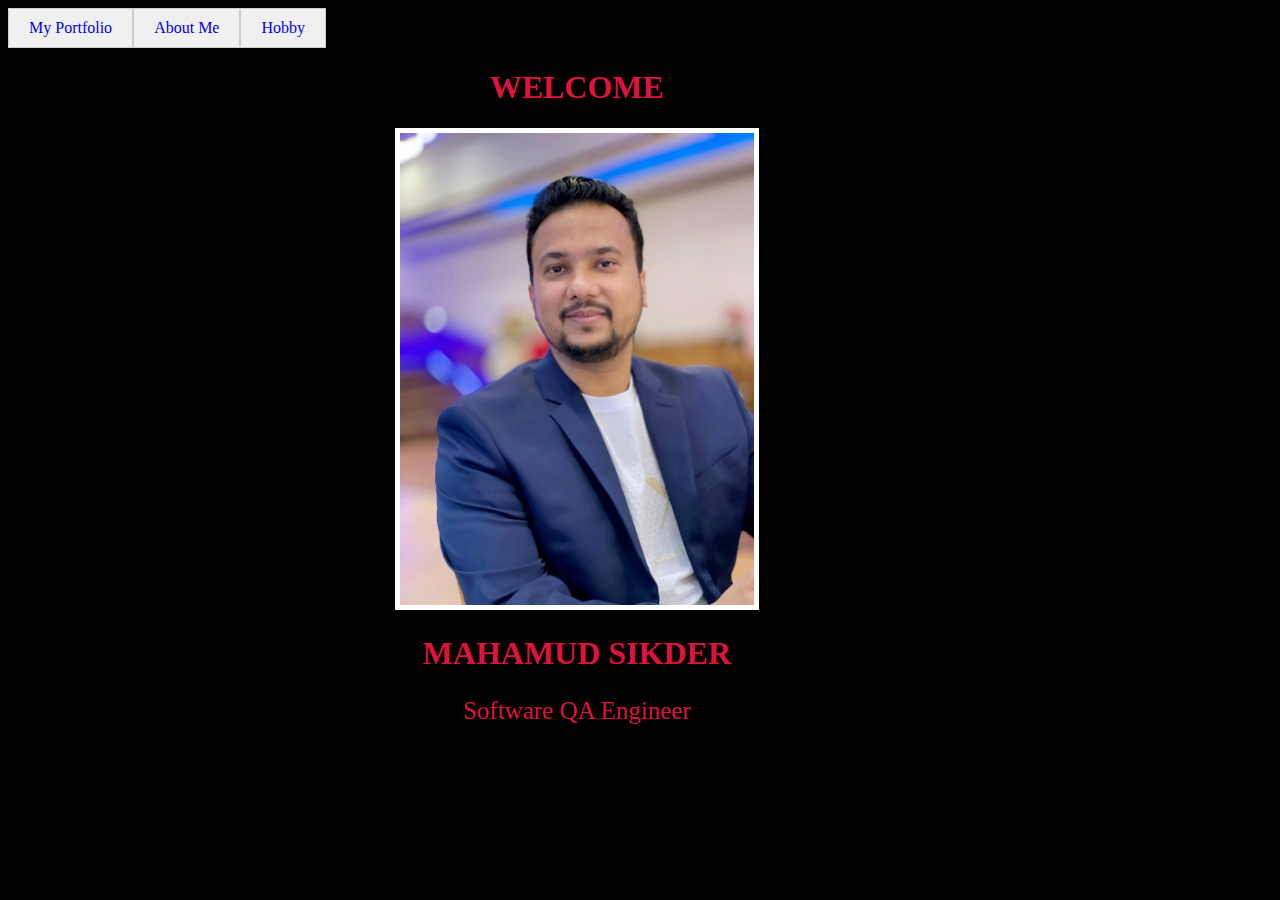
<file: index.html>
<!DOCTYPE html>
<html lang="en">
<!--author: mahamudun sikder-->
<head>
  <meta charset="UTF-8">

  <title>Mahamud Sikder - Personal Portfolio</title>

<link rel="icon" href="images/favicon-32x32.png" sizes="32x32" type="image/png">
<link rel="icon" href="images/favicon-16x16.png" sizes="16x16" type="image/png">

  <link rel="stylesheet" href="./indexStyles.css" />
   
</head>

<body>
  <div class="container">
    <div class="links">

      <a href="./portfolio.html">My Portfolio</a>
      <a href="./aboutMe.html">About Me</a>
      <a href="./hobby.html">Hobby</a>
    </div>

    <div class="poster">
     
      <h1>welcome</h1>
      
    </div>
  <div class="poster">
    <img class="my-img" src="./images/ms01.jpg"/>
    <h1>mahamud sikder</h1>
    <p class="paragraph-size">Software QA Engineer</p>
  </div>
</body>

</html>
</file>
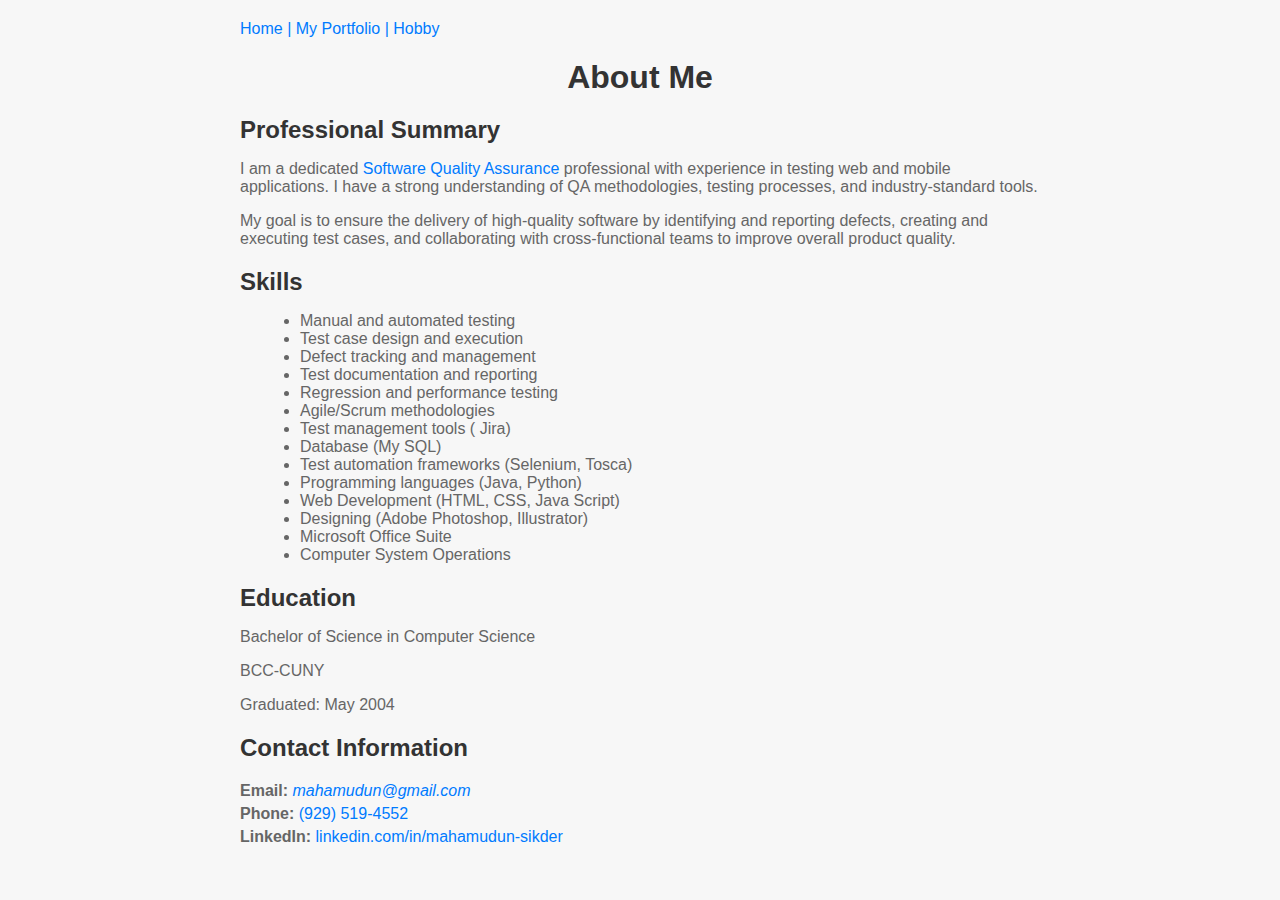
<file: aboutMe.html>
<!DOCTYPE html>
<html lang="en">
<!--author: mahamudun sikder-->
<head>

  <title>About Me</title>

<link rel="icon" href="images/favicon-32x32.png" sizes="32x32" type="image/png">
<link rel="icon" href="images/favicon-16x16.png" sizes="16x16" type="image/png">

  <link rel="stylesheet" href="./aboutMeStyle.css" />
</head>
<body>
  <div class="container">
    <div class="links">
      <a href="./index.html">Home |</a>
      <a href="./portfolio.html">My Portfolio |</a>
      <a href="./hobby.html">Hobby</a>
    </div>
    
    <h1>About Me</h1>
    
    <section>
      <h2 class="section-title">Professional Summary</h2>
      <p>I am a dedicated <span style="color: #007bff;">Software Quality Assurance</span> professional with experience in testing web and mobile applications. I have a strong understanding of QA methodologies, testing processes, and industry-standard tools.</p>
      <p>My goal is to ensure the delivery of high-quality software by identifying and reporting defects, creating and executing test cases, and collaborating with cross-functional teams to improve overall product quality.</p>
    </section>
    
    <section>
      <h2 class="section-title">Skills</h2>
      <div class="skills">
        <ul>
          <li>Manual and automated testing</li>
          <li>Test case design and execution</li>
          <li>Defect tracking and management</li>
          <li>Test documentation and reporting</li>
          <li>Regression and performance testing</li>
          <li>Agile/Scrum methodologies</li>
          <li>Test management tools ( Jira)</li>
          <li>Database (My SQL)</li>     
          <li>Test automation frameworks (Selenium, Tosca)</li>
          <li>Programming languages (Java, Python)</li>
          <li>Web Development (HTML, CSS, Java Script)</li>
          <li>Designing (Adobe Photoshop, Illustrator)</li>
          <li>Microsoft Office Suite</li>
          <li>Computer System Operations</li>

        </ul>
      </div>
    </section>
    
    <section>
      <h2 class="section-title">Education</h2>
      <p>Bachelor of Science in Computer Science</p>
      <p>BCC-CUNY</p>
      <p>Graduated: May 2004</p>
    </section>
    
    <section>
      <h2 class="section-title">Contact Information</h2>
      <div class="contact-info">
        <ul>
          <li><strong>Email:</strong><a href = "mailto: mahamudun@gmail.com" > <i> mahamudun@gmail.com </i></a> <span style="color: #007bff;"></span></li>
          <li><strong>Phone:</strong> <a href  = tel:7182183550 > (929) 519-4552 </a><span style="color: #007bff;"></span></li>
          <li><strong>LinkedIn:</strong> <a href="https://www.linkedin.com/in/mahamudun-sikder-a6555818/" style="color: #007bff;">linkedin.com/in/mahamudun-sikder</a></li>
        </ul>
      </div>
    </section>
    
  </div>
</body>
</html>
</file>
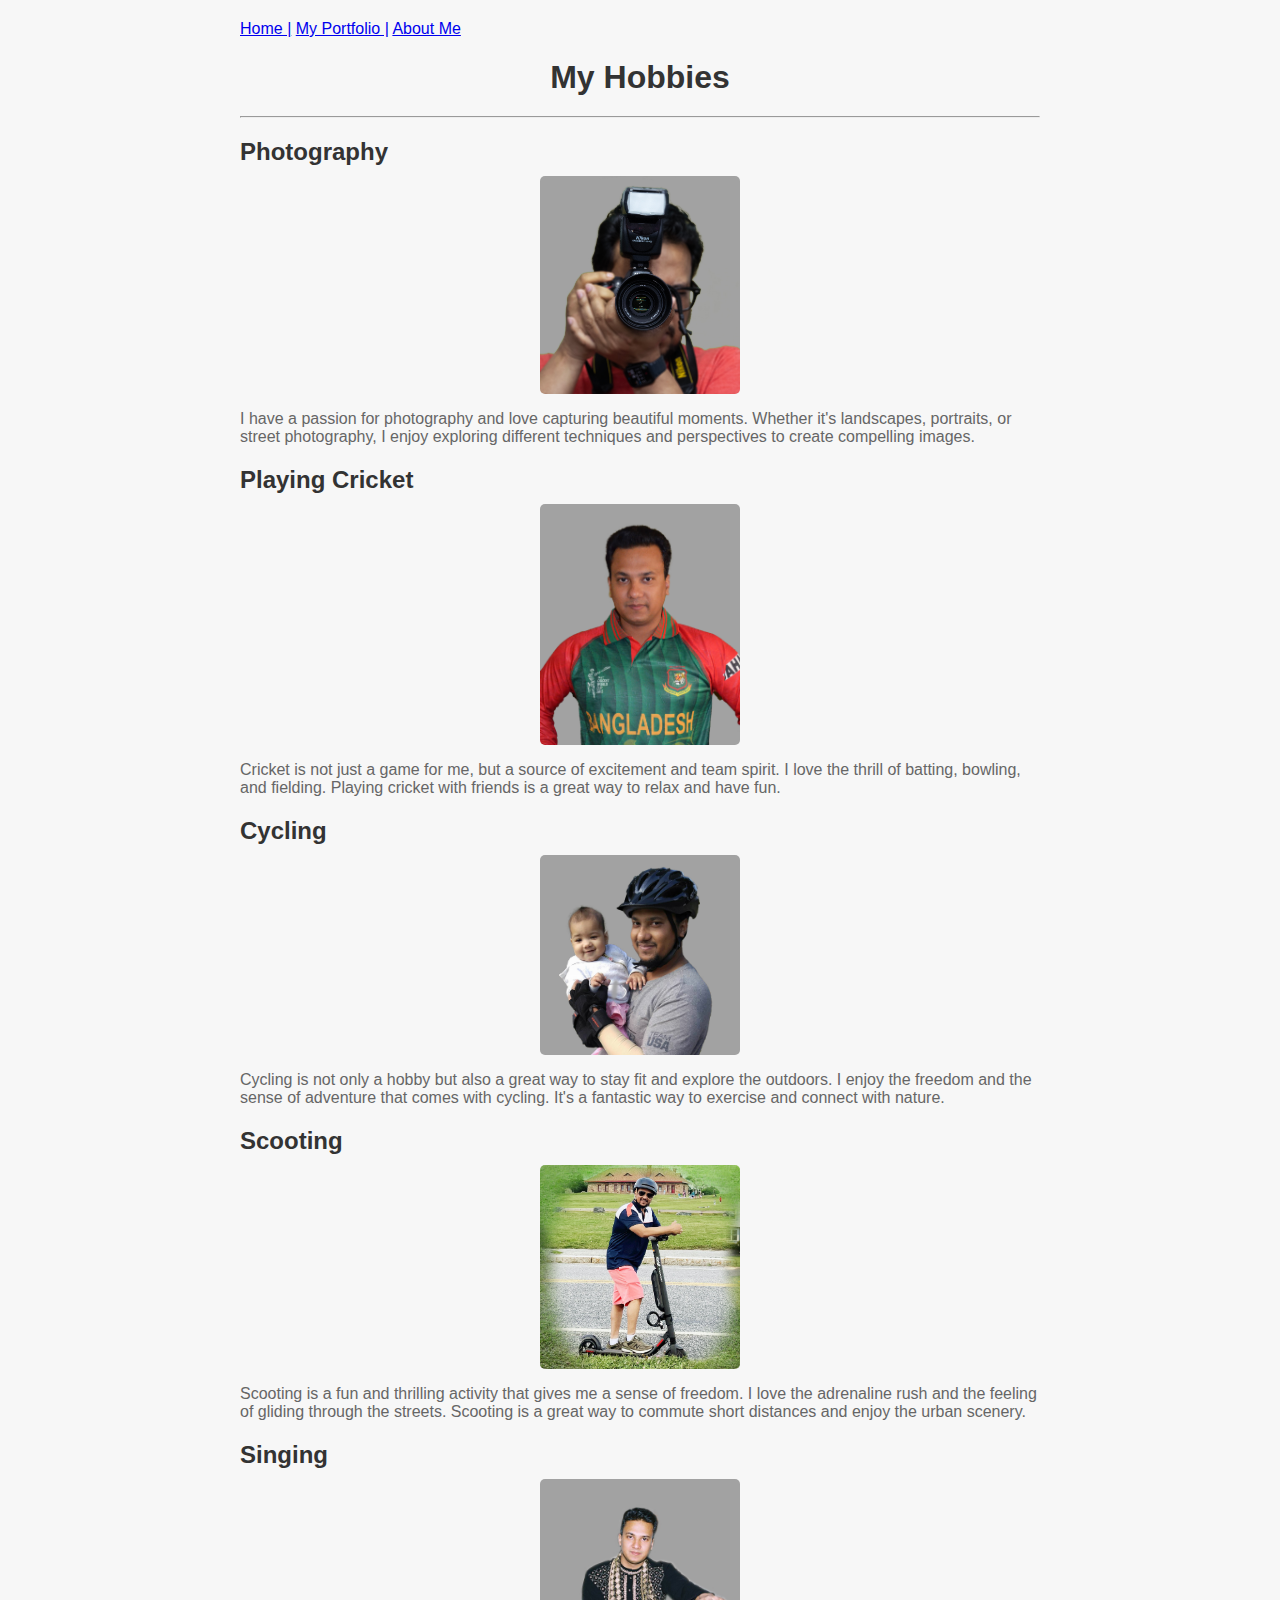
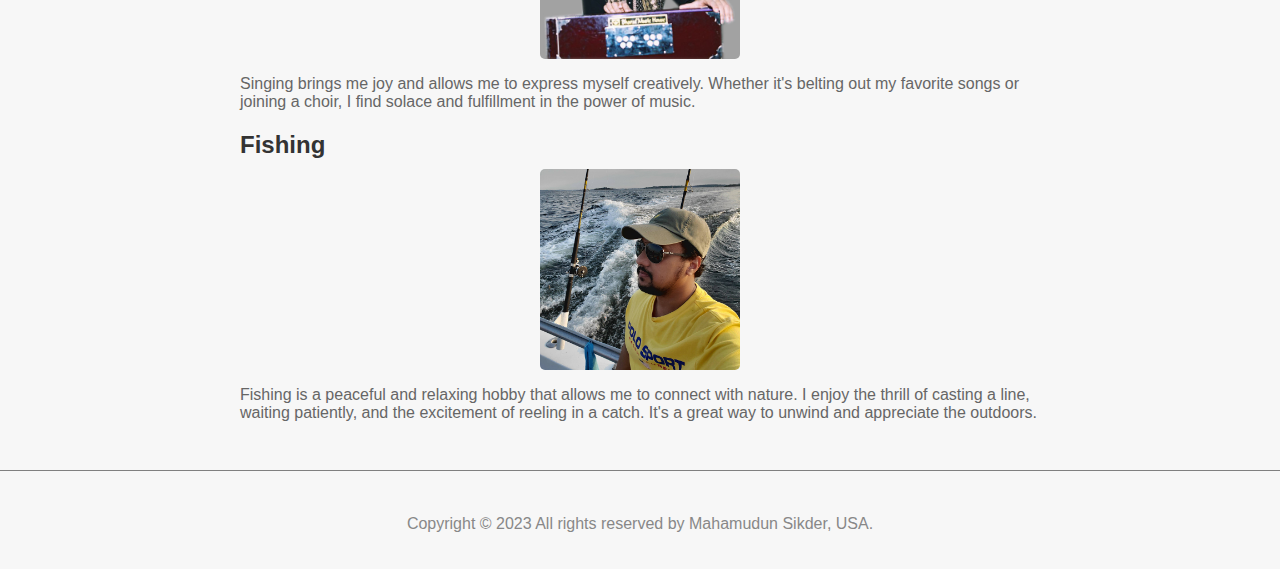
<file: hobby.html>
<!DOCTYPE html>
<html lang="en">
<!--author: mahamudun sikder-->
<head>
  <meta charset="UTF-8">

  <title>My Hobbies</title>

<link rel="icon" href="images/favicon-32x32.png" sizes="32x32" type="image/png">
<link rel="icon" href="images/favicon-16x16.png" sizes="16x16" type="image/png">

  <link rel="stylesheet" href="./hobbyStyle.css" />
</head>
<body>
  <div class="container">
    <div class="links">
      <a href="./index.html">Home |</a>
      <a href="./portfolio.html">My Portfolio |</a>
      <a href="./aboutMe.html">About Me</a>
    </div>
    <h1>My Hobbies</h1>
    <hr>
    <div class="hobby">
      <h2 class="hobby-title">Photography</h2>
      <img src="./images/me-camera.jpg" alt="Photography" class="hobby-image">
      <p class="hobby-description">I have a passion for photography and love capturing beautiful moments. 
        Whether it's landscapes, portraits, or street photography, I enjoy exploring different techniques 
        and perspectives to create compelling images.</p>
    </div>
    
    <div class="hobby">
      <h2 class="hobby-title">Playing Cricket</h2>
      <img src="./images/cricket.jpg" alt="Cricket" class="hobby-image">
      <p class="hobby-description">Cricket is not just a game for me, but a source of excitement and team spirit. 
        I love the thrill of batting, bowling, and fielding. Playing cricket with friends is a great way to relax and have fun.</p>
    </div>
    
    <div class="hobby">
      <h2 class="hobby-title">Cycling</h2>
      <img src="./images/cycling.jpg" alt="Cycling" class="hobby-image">
      <p class="hobby-description">Cycling is not only a hobby but also a great way to stay fit and explore the outdoors. 
        I enjoy the freedom and the sense of adventure that comes with cycling. 
        It's a fantastic way to exercise and connect with nature.</p>
    </div>
    
    <div class="hobby">
      <h2 class="hobby-title">Scooting</h2>
      <img src="./images/scooting.jpg" alt="Scooting" class="hobby-image">
      <p class="hobby-description">Scooting is a fun and thrilling activity that gives me a sense of freedom. 
        I love the adrenaline rush and the feeling of gliding through the streets. 
        Scooting is a great way to commute short distances and enjoy the urban scenery.</p>
    </div>
    
    <div class="hobby">
      <h2 class="hobby-title">Singing</h2>
      <img src="./images/singing.jpg" alt="Singing" class="hobby-image">
      <p class="hobby-description">Singing brings me joy and allows me to express myself creatively. 
        Whether it's belting out my favorite songs or joining a choir,
         I find solace and fulfillment in the power of music.</p>
    </div>
    
    <div class="hobby">
      <h2 class="hobby-title">Fishing</h2>
      <img src="./images/fishing.jpg" alt="Fishing" class="hobby-image">
      <p class="hobby-description">Fishing is a peaceful and relaxing hobby that allows me to connect with nature. 
        I enjoy the thrill of casting a line, waiting patiently, and the excitement of reeling in a catch. 
        It's a great way to unwind and appreciate the outdoors.</p>
    </div>
  </div>

  <hr width="100%" size="1" color="gray">
  
  <footer class="footer">
		<p>Copyright © 2023 All rights reserved by Mahamudun Sikder, USA.</p>
	<footer>
</body>
</html>
</file>
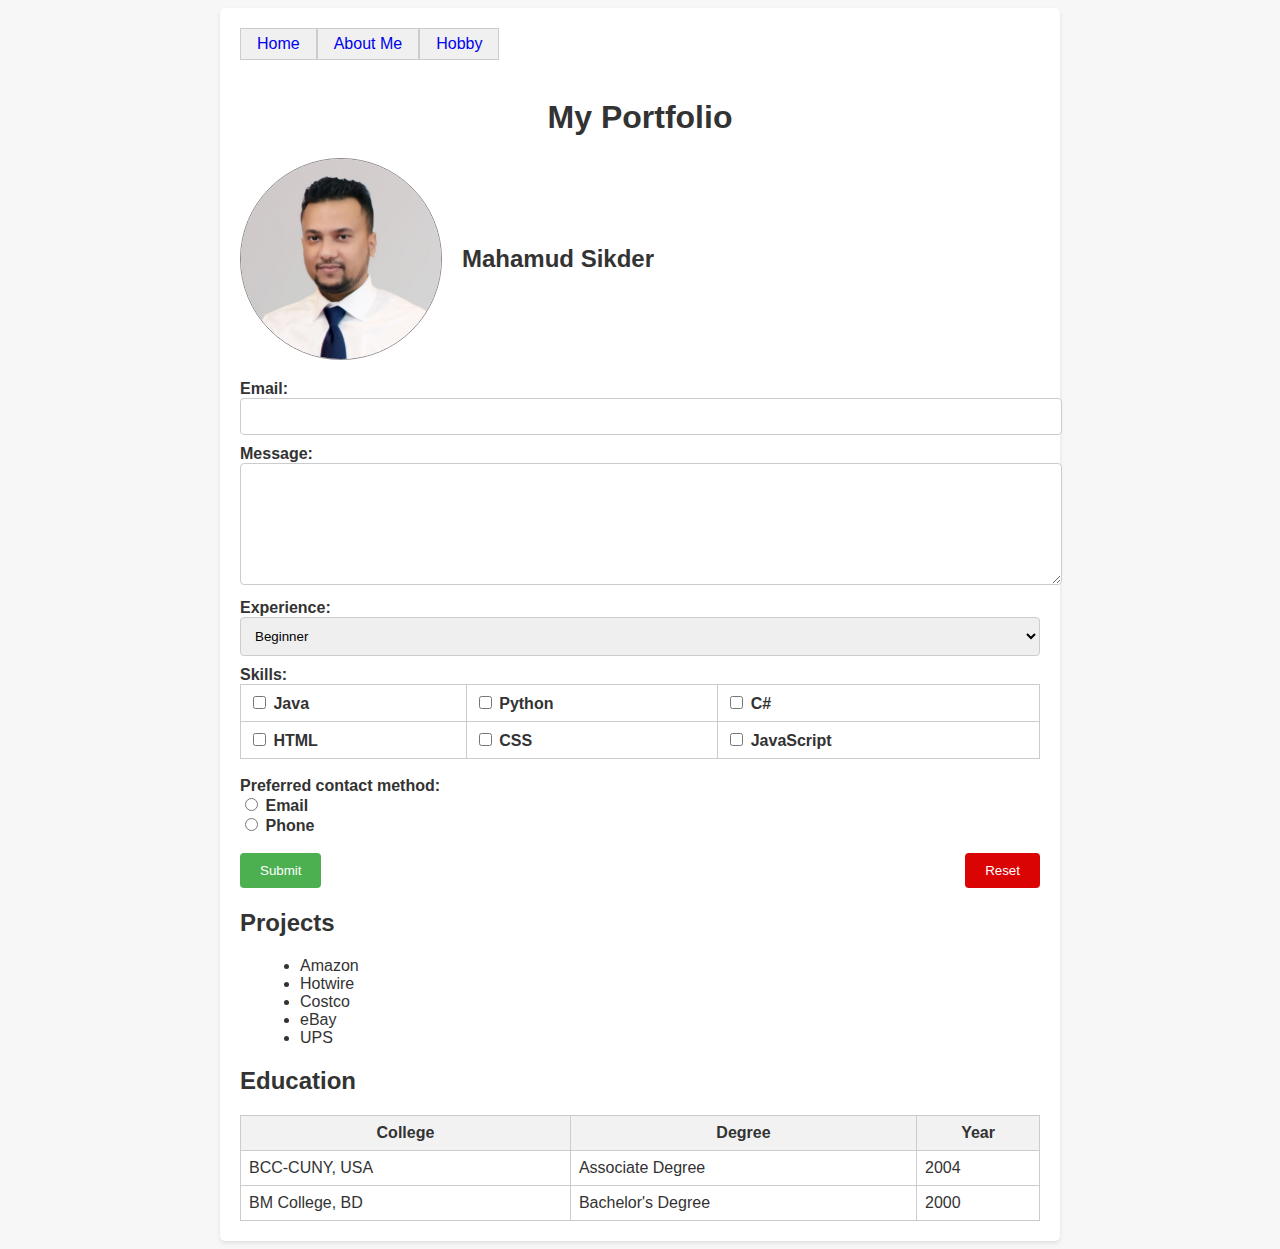
<file: portfolio.html>
<!DOCTYPE html>
<html lang="en">
<!--author: mahamudun sikder-->
<head>

  <title>Mahamud-Portfolio</title>

<link rel="icon" href="images/favicon-32x32.png" sizes="32x32" type="image/png">
<link rel="icon" href="images/favicon-16x16.png" sizes="16x16" type="image/png">

 <link rel="stylesheet" href="portfolioStyle.css">
    
</head>
<body>
 
  <div class="container">
    <div class="links">
      <a href="./index.html">Home</a>
      <a href="./aboutMe.html">About Me</a>
      <a href="./hobby.html">Hobby</a>
    </div>
    <br>
    <h1>My Portfolio</h1>
    
    <div class="profile-section">
      <img src="./images/ms02.jpg" alt="Profile Picture" class="profile-picture" width="200" height="200">
      <div class="name">Mahamud Sikder</div>
    </div>
    
    <form>
      <label for="email">Email:</label>
      <input type="text" id="email" name="email" required>
      
      <label for="message">Message:</label>
      <textarea id="message" name="message" required></textarea>
      
      <label for="experience">Experience:</label>
      <select id="experience" name="experience">
        <option value="beginner">Beginner</option>
        <option value="intermediate">Intermediate</option>
        <option value="advanced">Advanced</option>
      </select>
      
      <label>Skills:</label><br>

  
      <table>
        <tr>
          <td>
            <input type="checkbox" id="java" name="skills" value="java">
            <label for="java">Java</label>
          </td>
          <td>
            <input type="checkbox" id="python" name="skills" value="python">
            <label for="python">Python</label>
          </td>
          <td>
            <input type="checkbox" id="c#" name="skills" value="c#">
            <label for="c#">C#</label>
          </td>
        </tr>
        <tr>
          <td>
            <input type="checkbox" id="html" name="skills" value="html">
            <label for="html">HTML</label>
          </td>
          <td>
            <input type="checkbox" id="css" name="skills" value="css">
            <label for="css">CSS</label>
          </td>
          <td>
            <input type="checkbox" id="javascript" name="skills" value="javascript">
            <label for="javascript">JavaScript</label>
          </td>
        </tr>
      </table>
      
      <br>
    
      <label>Preferred contact method:</label><br>
      <input type="radio" id="contact-email" name="contact" value="email">
      <label for="contact-email">Email</label><br>
      <input type="radio" id="contact-phone" name="contact" value="phone">
      <label for="contact-phone">Phone</label><br>
      <br>
    
      <input type="submit" value="Submit">
      <input type="reset" value="Reset">
    </form>
    <br>
    <br>
    <h2>Projects</h2>
    <ul>
      <li>Amazon</li>
      <li>Hotwire</li>
      <li>Costco</li>
      <li>eBay</li>
      <li>UPS</li>
    </ul>
    
    <h2>Education</h2>
    <table>
      <tr>
        <th>College</th>
        <th>Degree</th>
        <th>Year</th>
      </tr>
      <tr>
        <td>BCC-CUNY, USA</td>
        <td>Associate Degree</td>
        <td>2004</td>
      </tr>
      <tr>
        <td>BM College, BD</td>
        <td>Bachelor's Degree</td>
        <td>2000</td>
      </tr>
    </table>
    
  </div>
</body>
</html>
</file>
<file: indexStyles.css>
body {
  background-color: black;
}
.links {
  display: flex;

}

.links a {
  padding: 10px 20px;
  background-color: #f0f0f0;
  border: 1px solid #ccc;
  cursor: pointer;
  text-decoration: none;
  
}

.links a:hover {
  background-color: #e0e0e0;
  
}
h1 {
  text-transform: uppercase;
  font-size: 2rem;
}

.poster {
  width: 40%;
  margin-left: 25%;
  margin-top: 5px;
  color: crimson;
  font-family: "Libre Baskerville", serif;
  text-align: center;
}

.my-img {
  border: 5px solid white;
  width: 70%;

}
.paragraph-size {
  font-size: 25px; 
}
</file>
<file: aboutMeStyle.css>
body {
    font-family: Arial, sans-serif;
    background-color: #f7f7f7;
    color: #333333;
    margin: 0;
    padding: 0;
  }
  
  .container {
    max-width: 800px;
    margin: 0 auto;
    padding: 20px;
  }
  
  h1 {
    text-align: center;
    margin-bottom: 20px;
    color: #333333;
  }
  
  p {
    margin-bottom: 10px;
    color: #666666;
  }
  
  .section-title {
    font-size: 24px;
    font-weight: bold;
    margin-bottom: 10px;
    color: #333333;
  }
  
  .skills {
    margin-bottom: 20px;
    color: #666666;
  }
  
  .skills ul {
    list-style-type: disc;
    margin-left: 20px;
  }
  
  .contact-info {
    margin-top: 20px;
    color: #666666;
  }
  
  .contact-info ul {
    list-style-type: none;
    padding-left: 0;
  }
  
  .contact-info li {
    margin-bottom: 5px;
  }
  
  a {
    color: #007bff;
    text-decoration: none;
  }
  
  a:hover {
    text-decoration: underline;
  }
</file>
<file: hobbyStyle.css>
body {
    font-family: Arial, sans-serif;
    background-color: #f7f7f7;
    color: #333333;
    margin: 0;
    padding: 0;
  }
  
  .container {
    max-width: 800px;
    margin: 0 auto;
    padding: 20px;
  }
  
  h1 {
    text-align: center;
    margin-bottom: 20px;
    color: #333333;
  }
  
  .hobby {
    margin-bottom: 20px;
  }
  
  .hobby-title {
    font-size: 24px;
    font-weight: bold;
    margin-bottom: 10px;
    color: #333333;
  }
  
  .hobby-description {
    color: #666666;
  }
  
  .hobby-list {
    list-style-type: disc;
    margin-left: 20px;
    color: #666666;
  }
  
  .hobby-image {
    display: block;
    margin: 10px auto;
    max-width: 25%;
    height: auto;
    border-radius: 5px;
  }
  .footer {
    background-color: #f7f7f7;
    color: #888888;
    text-align: center;
    padding: 20px;
  }
</file>
<file: portfolioStyle.css>
body {
    font-family: Arial, sans-serif;
    background-color: #f7f7f7;
    color: #333333;
  }
  
  h1 {
    text-align: center;
  }
  
  .container {
    max-width: 800px;
    margin: 0 auto;
    padding: 20px;
    background-color: #ffffff;
    border-radius: 5px;
    box-shadow: 0 2px 4px rgba(0, 0, 0, 0.1);
  }
  
  label {
    font-weight: bold;
  }
  
  input[type="text"], textarea, select {
    width: 100%;
    padding: 10px;
    margin-bottom: 10px;
    border: 1px solid #cccccc;
    border-radius: 4px;
  }
  
  textarea {
    height: 100px;
  }
  input[type="reset"] {
    background-color: #da0404;
    color: white;
    padding: 10px 20px;
    border: none;
    border-radius: 4px;
    cursor: pointer;
    float: right;
  }
  input[type="submit"] {
    background-color: #4CAF50;
    color: white;
    padding: 10px 20px;
    border: none;
    border-radius: 4px;
    cursor: pointer;
    float: left;
  }
  
  table {
    width: 100%;
    border-collapse: collapse;
  }
  
  table, th, td {
    border: 1px solid #cccccc;
    padding: 8px;
  }
  
  th {
    background-color: #f2f2f2;
  }
  
  .center {
    text-align: center;
  }

  .profile-section {
    display: flex;
    align-items: center;
    margin-bottom: 20px;
   
  }
  
  .profile-picture {
    margin-right: 20px;
    border-radius: 50%;
    border: 1px solid rgb(141, 136, 140);
   
  }
  
  .name {
    font-size: 24px;
    font-weight: bold;
    color: #333333;
  }

  ul {
    list-style-type: disc;
    margin-left: 20px;
  }
  .links {
    display: flex;
    
  }
  
  .links a {
    padding: 6px 16px;
    background-color: #f0f0f0;
    border: 1px solid #ccc;
    cursor: pointer;
    text-decoration: none;
    
  }
  
  .links a:hover {
    background-color: #e0e0e0;
    
  }
</file>
